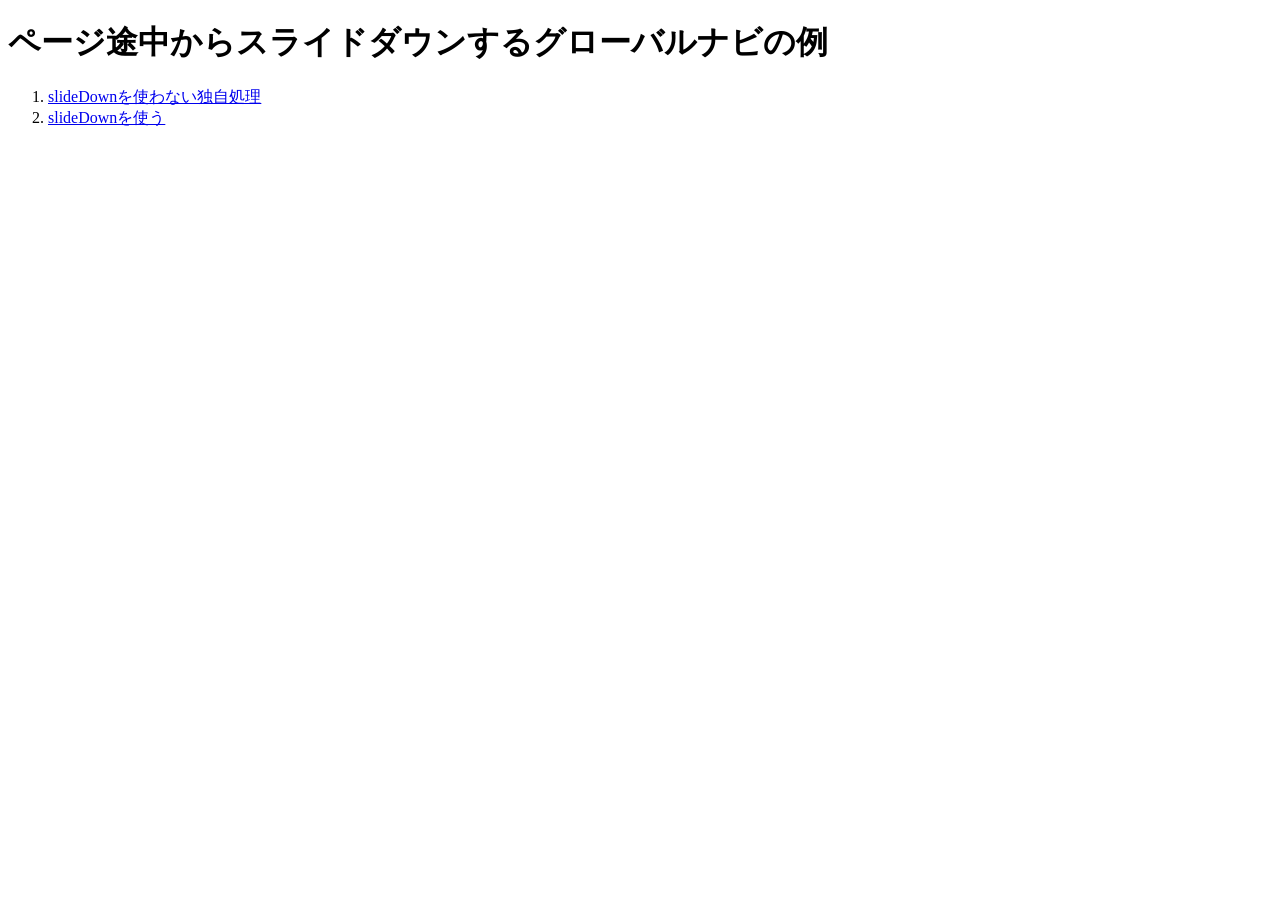
<file: index.html>
<!DOCTYPE html>
<html lang="ja">
<head>
<meta charset="utf-8">
<meta name="viewport" content="width=device-width, initial-scale=1">
<title>ページ途中からスライドダウンするグローバルナビの例</title>
</head>
<body>
<h1>ページ途中からスライドダウンするグローバルナビの例</h1>
<ol>
  <li><a href="demo1/">slideDownを使わない独自処理</a></li>
  <li><a href="demo2/">slideDownを使う</a></li>
</ol>
</body>
</html>
</file>
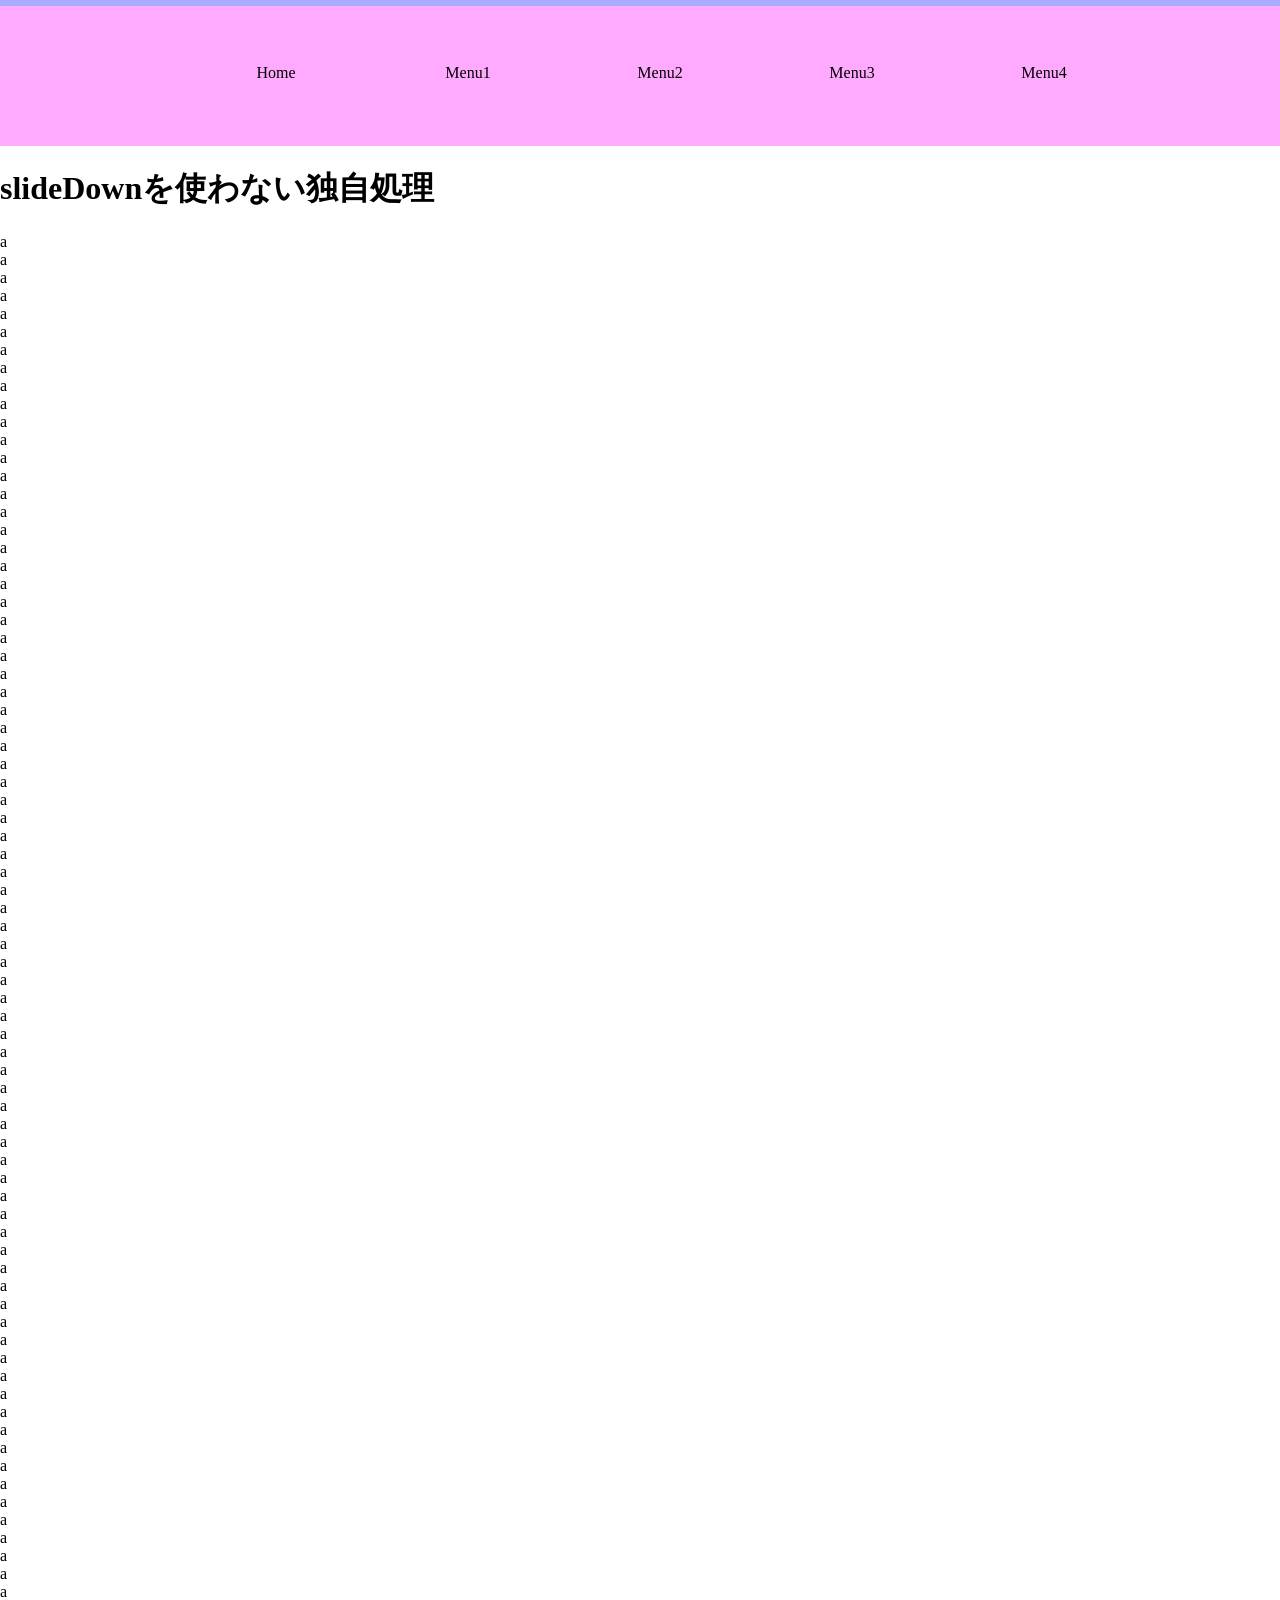
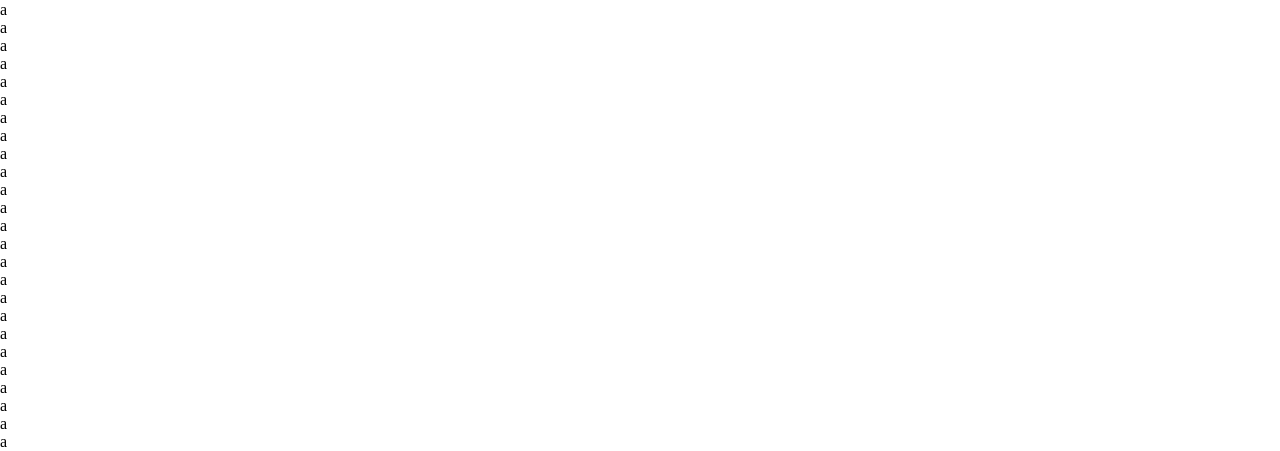
<file: demo1/index.html>
<!DOCTYPE html>
<html lang="ja">
<head>
<meta charset="utf-8">
<meta name="viewport" content="width=device-width, initial-scale=1">
<title>slideDownを使わない独自処理</title>
<link rel="stylesheet" href="../css/common.css">
<script src="https://code.jquery.com/jquery-3.1.1.min.js"></script>
<script src="js/common.js"></script>
</head>
<body>
<div class="globalnavi globalnavi-thin">
  <ul>
    <li>Home</li>
    <li>Menu1</li>
    <li>Menu2</li>
    <li>Menu3</li>
    <li>Menu4</li>
  </ul>
</div>
<div class="globalnavi globalnavi-original">
  <ul>
    <li>Home</li>
    <li>Menu1</li>
    <li>Menu2</li>
    <li>Menu3</li>
    <li>Menu4</li>
  </ul>
</div>
<div class="main">
  <h1>slideDownを使わない独自処理</h1>
  a<br>
  a<br>
  a<br>
  a<br>
  a<br>
  a<br>
  a<br>
  a<br>
  a<br>
  a<br>
  a<br>
  a<br>
  a<br>
  a<br>
  a<br>
  a<br>
  a<br>
  a<br>
  a<br>
  a<br>
  a<br>
  a<br>
  a<br>
  a<br>
  a<br>
  a<br>
  a<br>
  a<br>
  a<br>
  a<br>
  a<br>
  a<br>
  a<br>
  a<br>
  a<br>
  a<br>
  a<br>
  a<br>
  a<br>
  a<br>
  a<br>
  a<br>
  a<br>
  a<br>
  a<br>
  a<br>
  a<br>
  a<br>
  a<br>
  a<br>
  a<br>
  a<br>
  a<br>
  a<br>
  a<br>
  a<br>
  a<br>
  a<br>
  a<br>
  a<br>
  a<br>
  a<br>
  a<br>
  a<br>
  a<br>
  a<br>
  a<br>
  a<br>
  a<br>
  a<br>
  a<br>
  a<br>
  a<br>
  a<br>
  a<br>
  a<br>
  a<br>
  a<br>
  a<br>
  a<br>
  a<br>
  a<br>
  a<br>
  a<br>
  a<br>
  a<br>
  a<br>
  a<br>
  a<br>
  a<br>
  a<br>
  a<br>
  a<br>
  a<br>
  a<br>
  a<br>
  a<br>
  a<br>
  a<br>
  a<br>
  a<br>
</div>
</body>
</html>
</file>
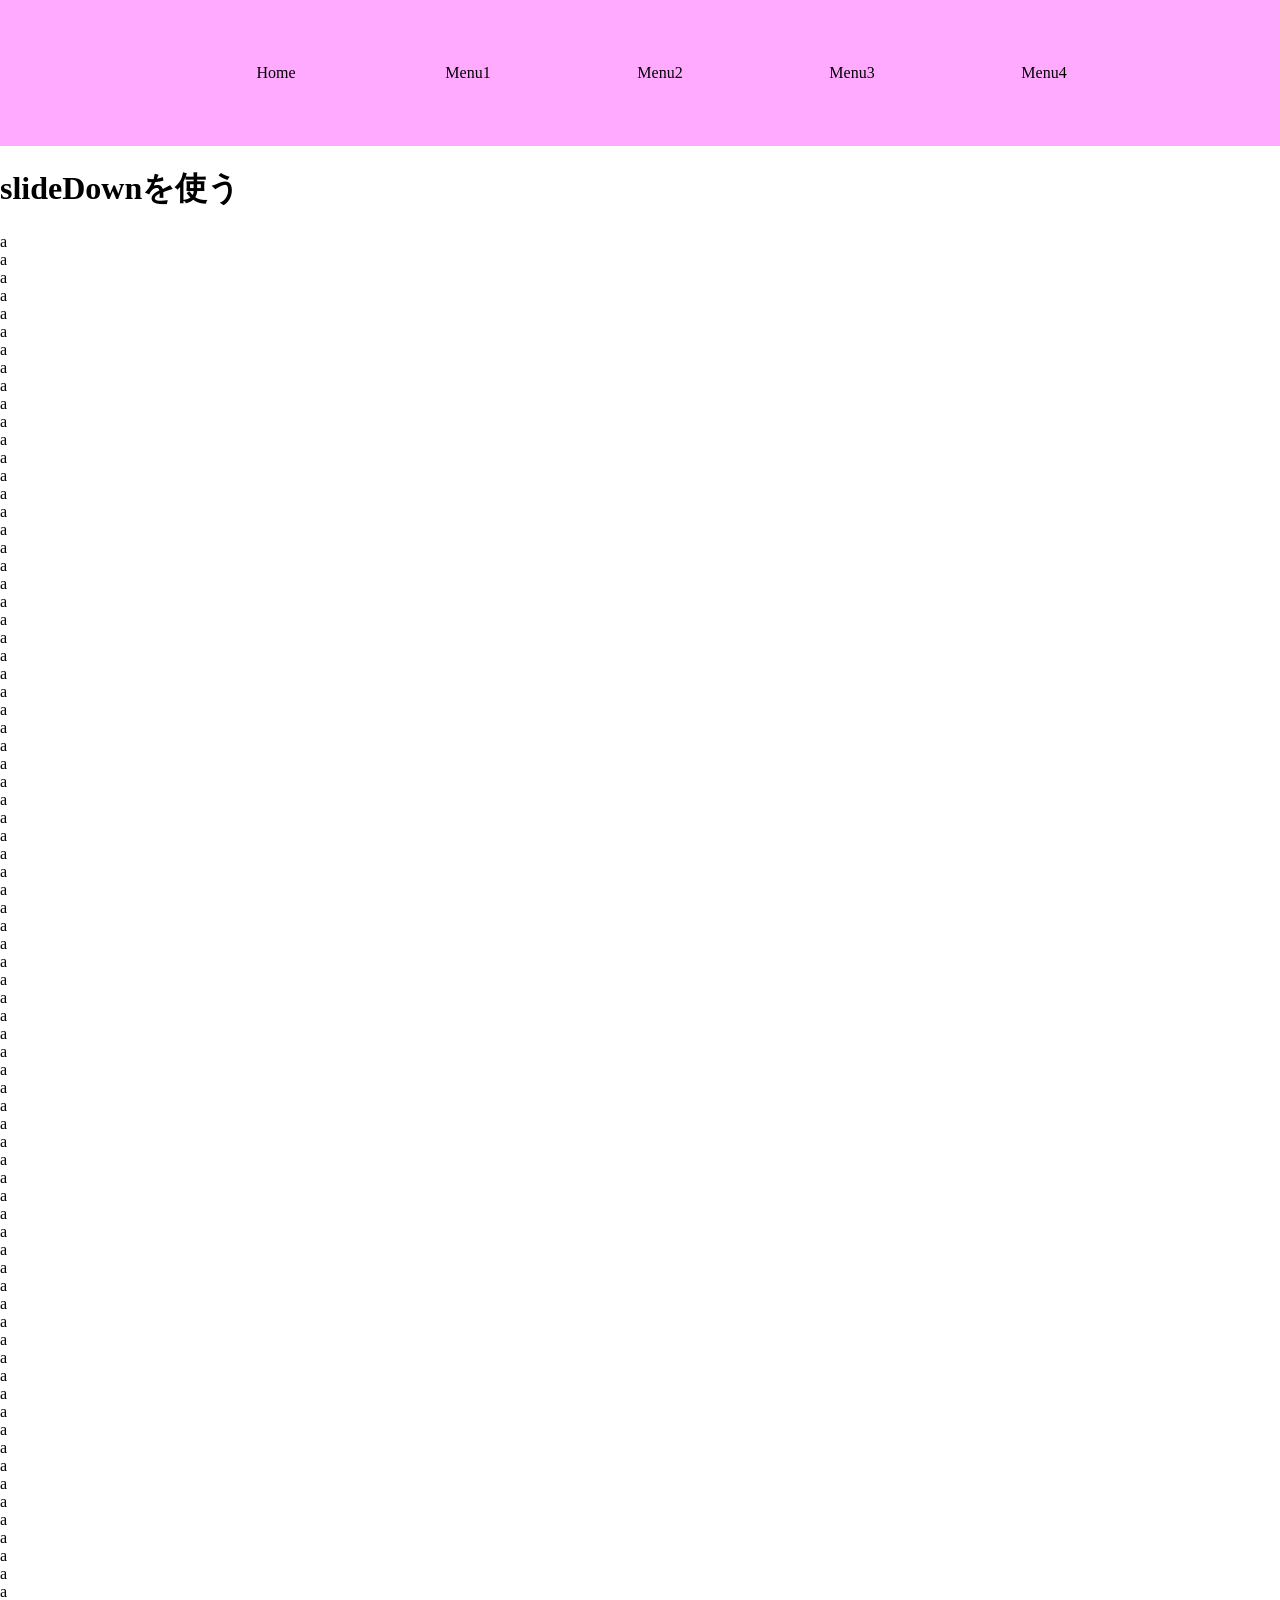
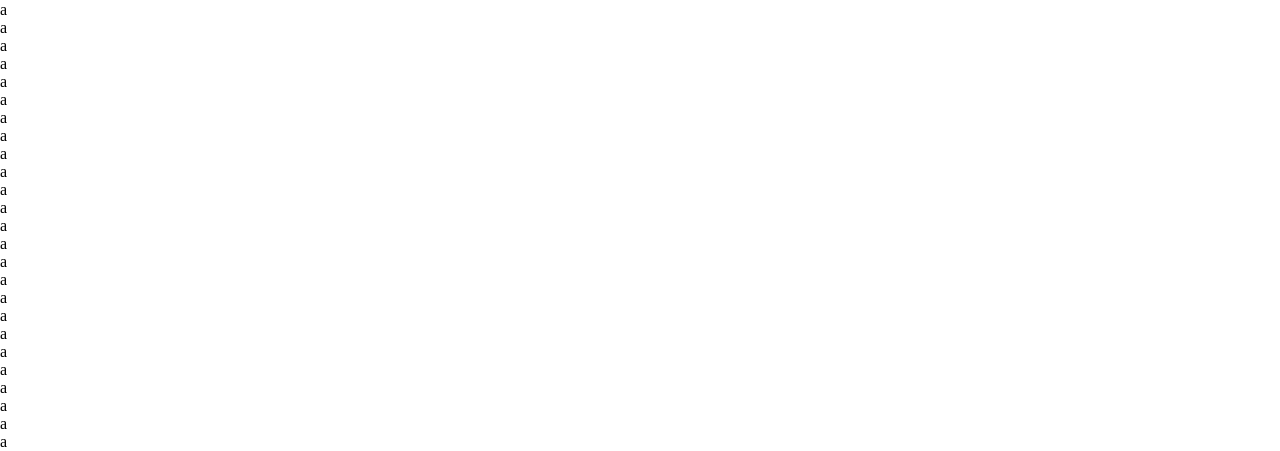
<file: demo2/index.html>
<!DOCTYPE html>
<html lang="ja">
<head>
<meta charset="utf-8">
<meta name="viewport" content="width=device-width, initial-scale=1">
<title>slideDownを使う</title>
<link rel="stylesheet" href="../css/common.css">
<script src="https://code.jquery.com/jquery-3.1.1.min.js"></script>
<script src="js/common.js"></script>
</head>
<body>
<div class="globalnavi globalnavi-thin">
  <ul>
    <li>Home</li>
    <li>Menu1</li>
    <li>Menu2</li>
    <li>Menu3</li>
    <li>Menu4</li>
  </ul>
</div>
<div class="globalnavi globalnavi-original">
  <ul>
    <li>Home</li>
    <li>Menu1</li>
    <li>Menu2</li>
    <li>Menu3</li>
    <li>Menu4</li>
  </ul>
</div>
<div class="main">
  <h1>slideDownを使う</h1>
  a<br>
  a<br>
  a<br>
  a<br>
  a<br>
  a<br>
  a<br>
  a<br>
  a<br>
  a<br>
  a<br>
  a<br>
  a<br>
  a<br>
  a<br>
  a<br>
  a<br>
  a<br>
  a<br>
  a<br>
  a<br>
  a<br>
  a<br>
  a<br>
  a<br>
  a<br>
  a<br>
  a<br>
  a<br>
  a<br>
  a<br>
  a<br>
  a<br>
  a<br>
  a<br>
  a<br>
  a<br>
  a<br>
  a<br>
  a<br>
  a<br>
  a<br>
  a<br>
  a<br>
  a<br>
  a<br>
  a<br>
  a<br>
  a<br>
  a<br>
  a<br>
  a<br>
  a<br>
  a<br>
  a<br>
  a<br>
  a<br>
  a<br>
  a<br>
  a<br>
  a<br>
  a<br>
  a<br>
  a<br>
  a<br>
  a<br>
  a<br>
  a<br>
  a<br>
  a<br>
  a<br>
  a<br>
  a<br>
  a<br>
  a<br>
  a<br>
  a<br>
  a<br>
  a<br>
  a<br>
  a<br>
  a<br>
  a<br>
  a<br>
  a<br>
  a<br>
  a<br>
  a<br>
  a<br>
  a<br>
  a<br>
  a<br>
  a<br>
  a<br>
  a<br>
  a<br>
  a<br>
  a<br>
  a<br>
  a<br>
  a<br>
</div>
</body>
</html>
</file>
<file: css/common.css>
html,
body {
  margin: 0;
  padding: 0;
}
/**
 * グローバルナビ共通
 */
.globalnavi ul {
  list-style: none;
  margin: 0 auto;
  max-width: 960px;
}
.globalnavi ul:after {
  clear: both;
  content: '';
  display: block;
}
.globalnavi li {
  float: left;
  text-align: center;
  width: 20%;
}
/**
 * オリジナル専用
 */
.globalnavi-original {
  background-color: #faf;
}
.globalnavi-original li {
  padding: 4em 0;
}
/**
 * 途中ナビ専用
 */
.globalnavi-thin {
  background-color: #aaf;
  display: none;
  position: fixed;
  width: 100%;
}
.globalnavi-thin li {
  padding: 2em 0;
}
</file>
